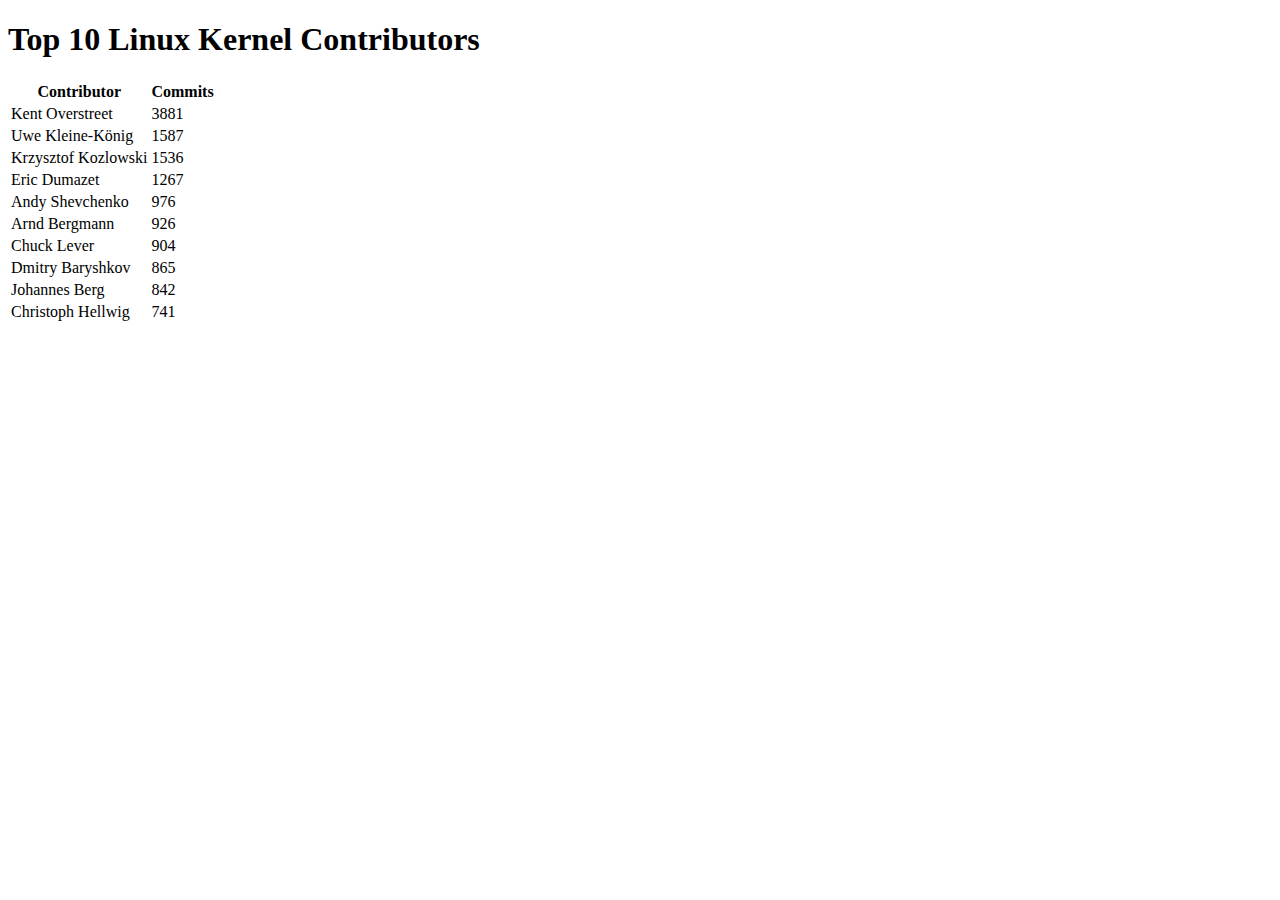
<file: index.html>
<!DOCTYPE html>
<html lang="en">
<head>
    <meta charset="UTF-8">
    <meta name="viewport" content="width=device-width, initial-scale=1.0">
    <title>Top 10 Linux Kernel Contributors</title>
</head>
<body>
    <h1>Top 10 Linux Kernel Contributors</h1>
    <table>
    <thead>
        <tr>
            <th>Contributor</th>
            <th>Commits</th>
        </tr>
    </thead>
    <tbody>
        <tr>
            <td>Kent Overstreet</td>
            <td>3881</td>
        </tr>
        <tr>
            <td>Uwe Kleine-König</td>
            <td>1587</td>
        </tr>
        <tr>
            <td>Krzysztof Kozlowski</td>
            <td>1536</td>
        </tr>
        <tr>
            <td>Eric Dumazet</td>
            <td>1267</td>
        </tr>
        <tr>
            <td>Andy Shevchenko</td>
            <td>976</td>
        </tr>
        <tr>
            <td>Arnd Bergmann</td>
            <td>926</td>
        </tr>
        <tr>
            <td>Chuck Lever</td>
            <td>904</td>
        </tr>
        <tr>
            <td>Dmitry Baryshkov</td>
            <td>865</td>
        </tr>
        <tr>
            <td>Johannes Berg</td>
            <td>842</td>
        </tr>
        <tr>
            <td>Christoph Hellwig</td>
            <td>741</td>
        </tr>
    </tbody>
    </table>
</body>
</html>
</file>
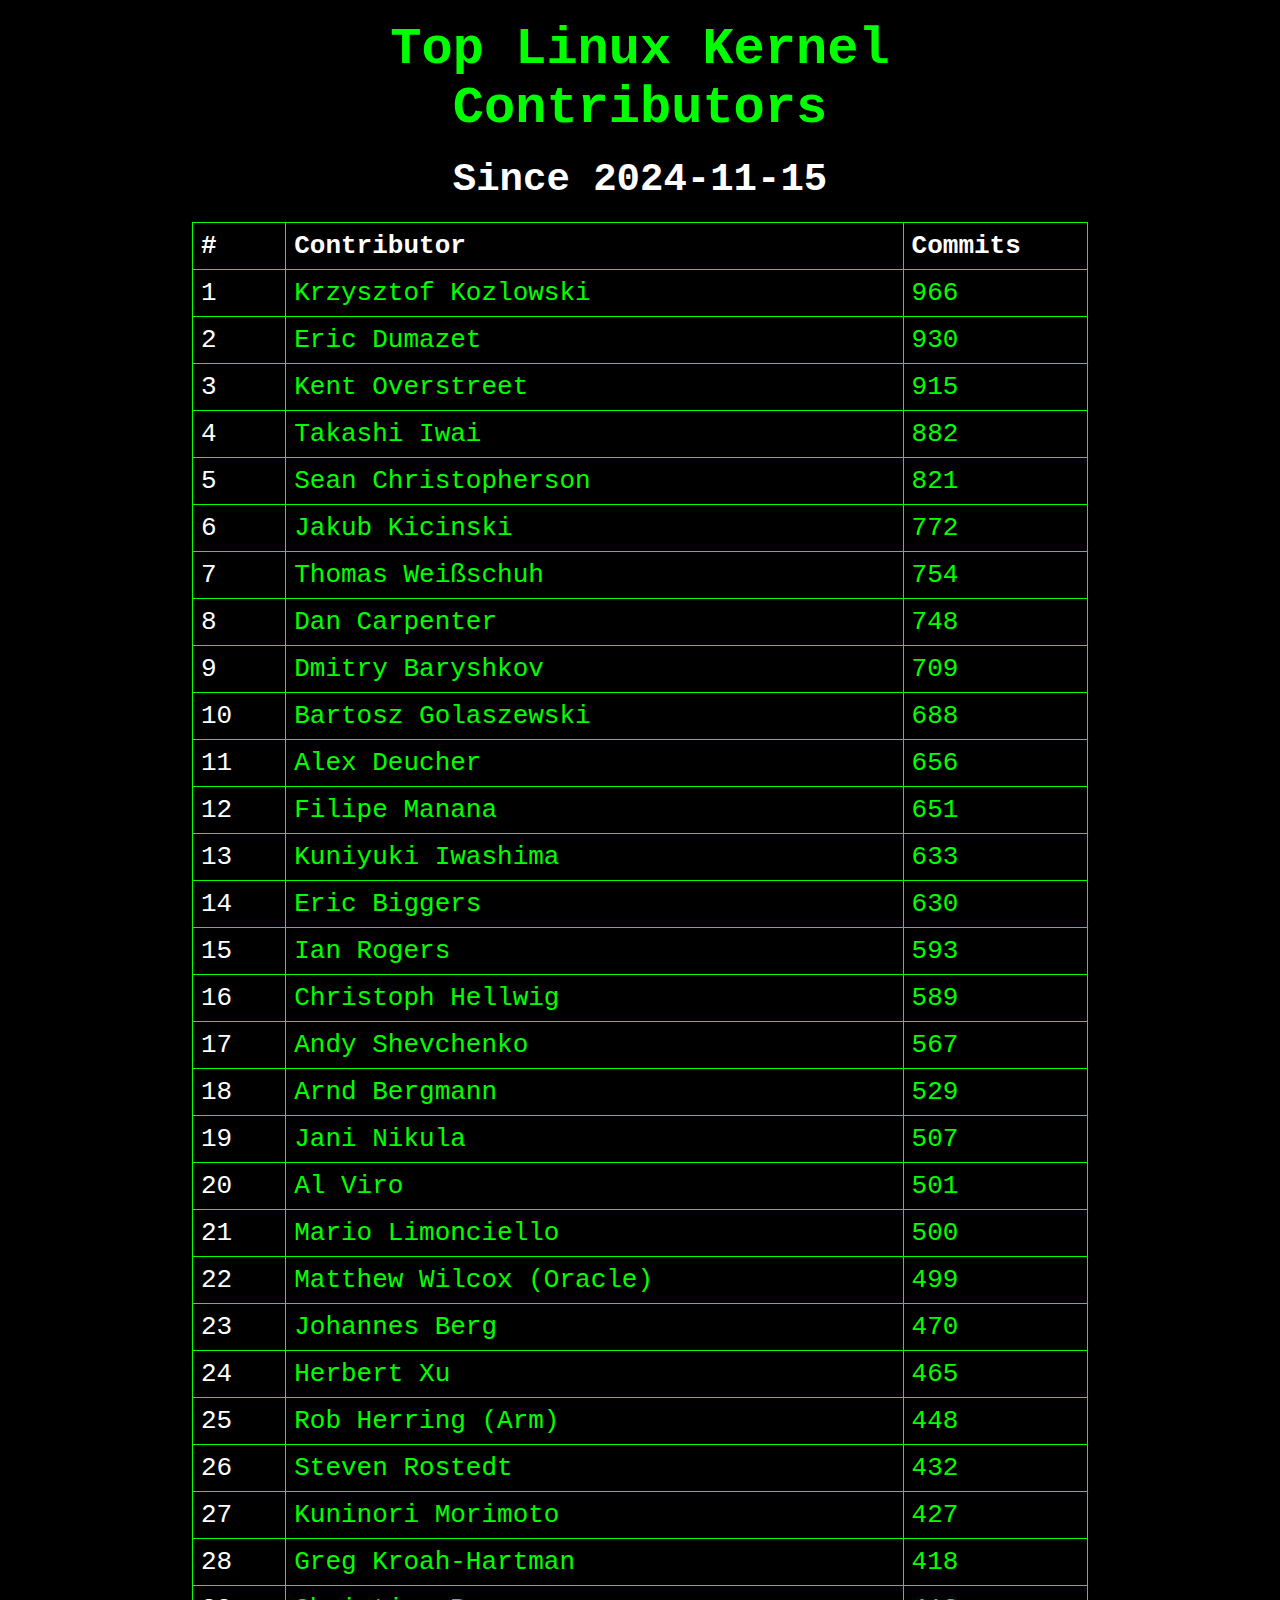
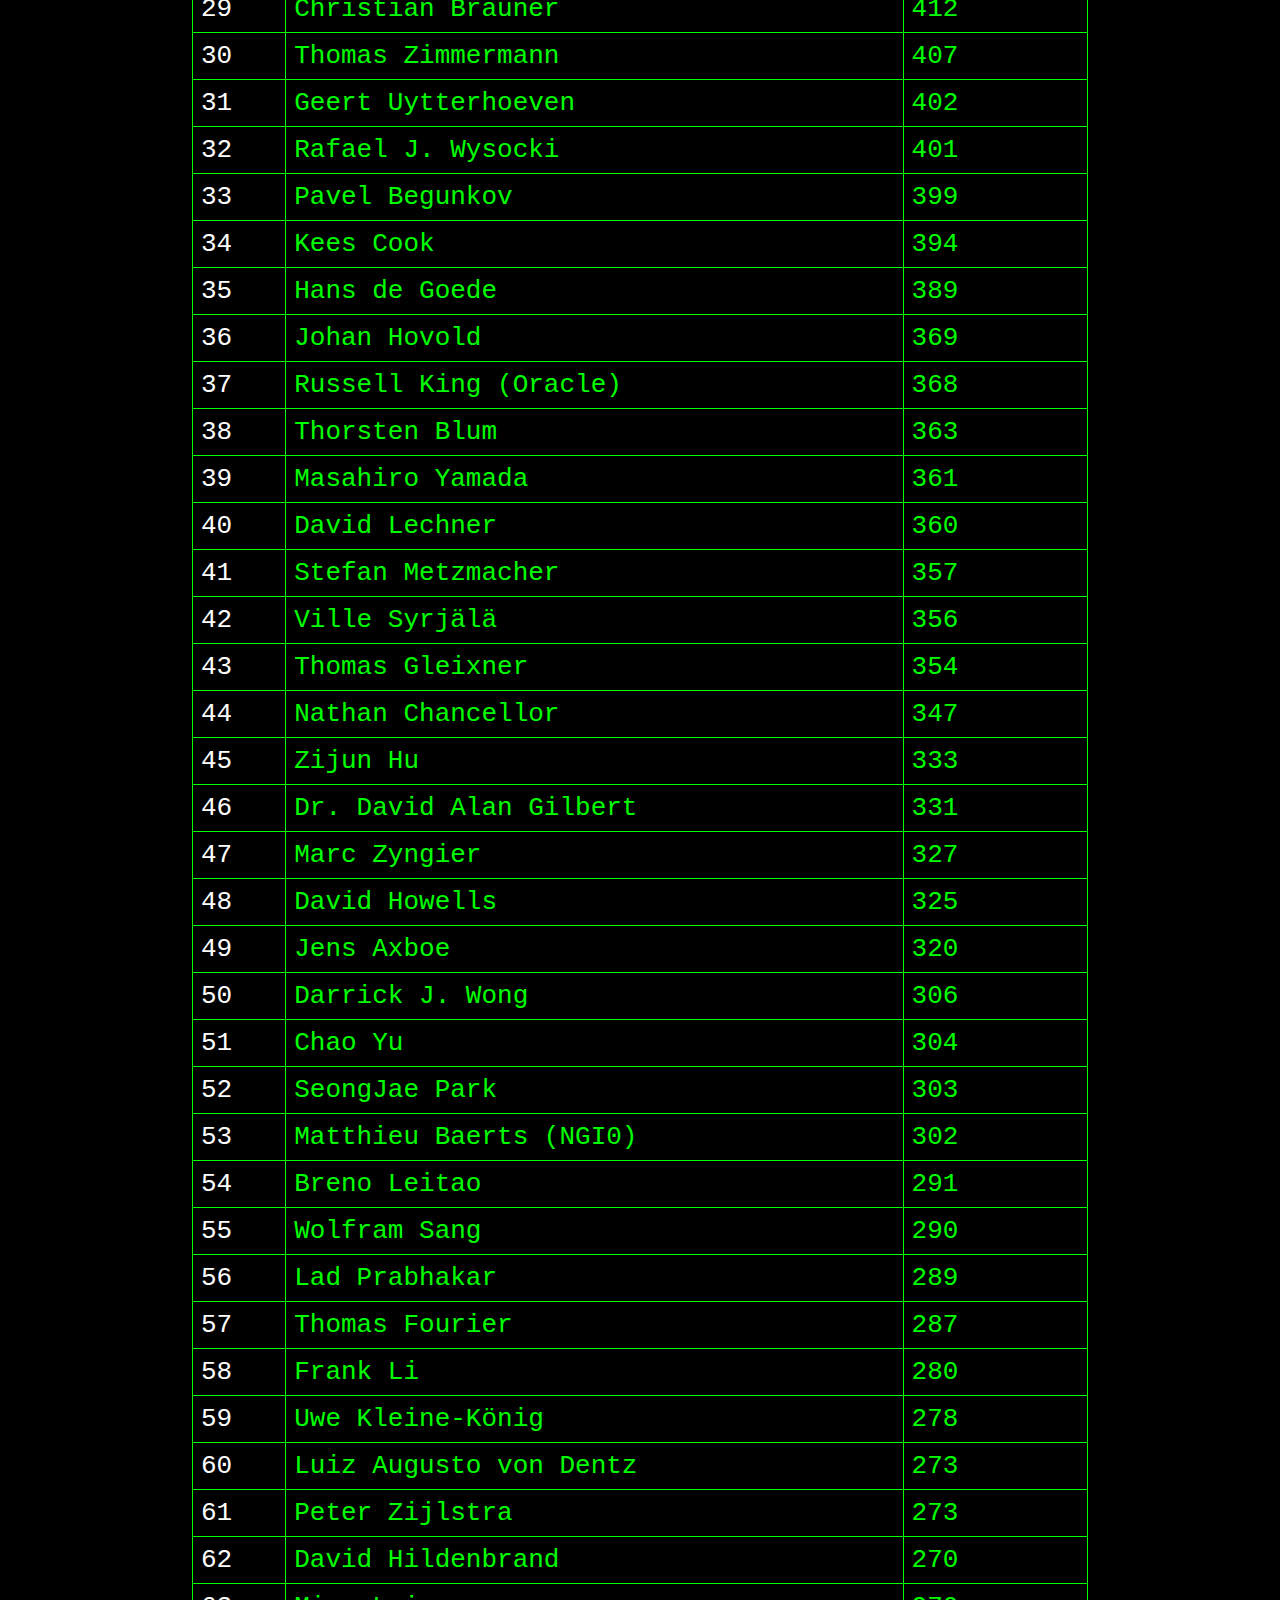
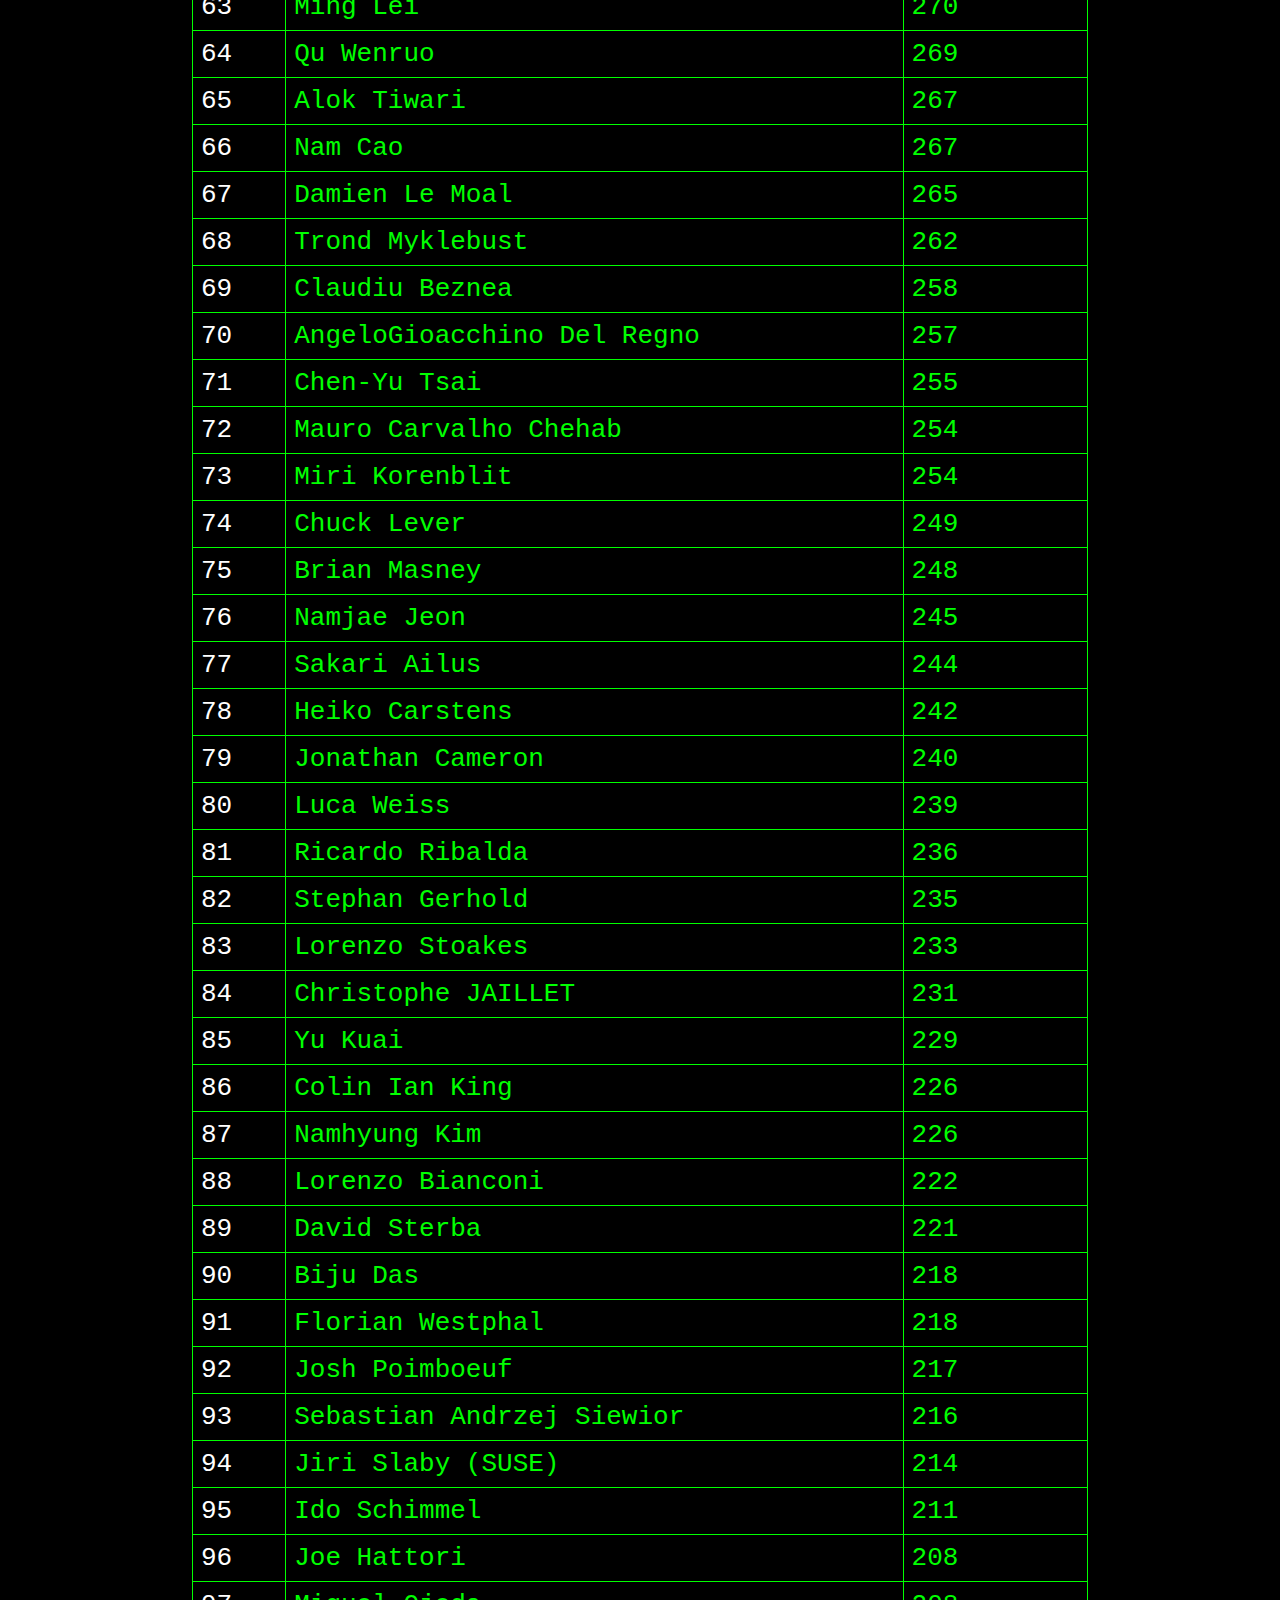
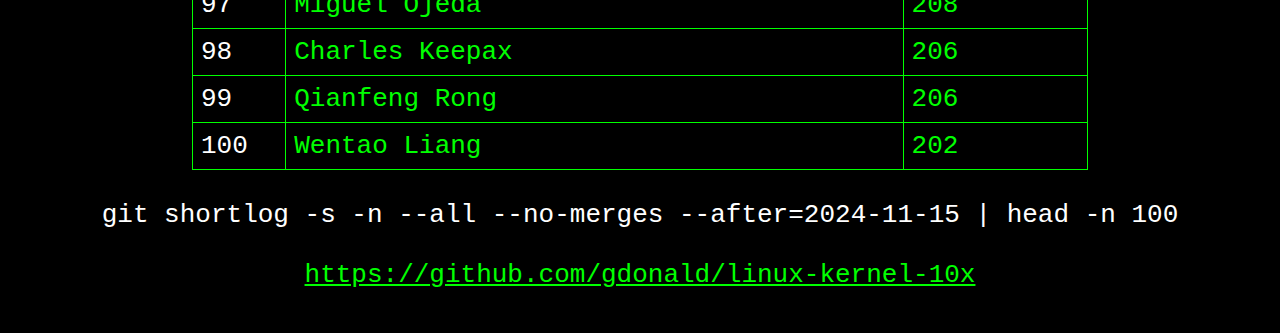
<file: output/index.html>
<!DOCTYPE html>
<html lang="en">
<head>
    <meta charset="UTF-8">
    <meta name="viewport" content="width=device-width, initial-scale=1.0">
    <title>Top Linux Kernel Contributors Since 2024-11-15</title>
    <link rel="stylesheet" href="10x.css" />
</head>
<body>
    <h1>Top Linux Kernel Contributors</h1>
    <h2>Since 2024-11-15</h2>
    <table>
    <thead>
        <tr>
            <th>&num;</th>
            <th>Contributor</th>
            <th>Commits</th>
        </tr>
    </thead>
    <tbody>
        <tr>
            <td>1</td>
            <td>Krzysztof Kozlowski</td>
            <td>966</td>
        </tr>
        <tr>
            <td>2</td>
            <td>Eric Dumazet</td>
            <td>930</td>
        </tr>
        <tr>
            <td>3</td>
            <td>Kent Overstreet</td>
            <td>915</td>
        </tr>
        <tr>
            <td>4</td>
            <td>Takashi Iwai</td>
            <td>882</td>
        </tr>
        <tr>
            <td>5</td>
            <td>Sean Christopherson</td>
            <td>821</td>
        </tr>
        <tr>
            <td>6</td>
            <td>Jakub Kicinski</td>
            <td>772</td>
        </tr>
        <tr>
            <td>7</td>
            <td>Thomas Weißschuh</td>
            <td>754</td>
        </tr>
        <tr>
            <td>8</td>
            <td>Dan Carpenter</td>
            <td>748</td>
        </tr>
        <tr>
            <td>9</td>
            <td>Dmitry Baryshkov</td>
            <td>709</td>
        </tr>
        <tr>
            <td>10</td>
            <td>Bartosz Golaszewski</td>
            <td>688</td>
        </tr>
        <tr>
            <td>11</td>
            <td>Alex Deucher</td>
            <td>656</td>
        </tr>
        <tr>
            <td>12</td>
            <td>Filipe Manana</td>
            <td>651</td>
        </tr>
        <tr>
            <td>13</td>
            <td>Kuniyuki Iwashima</td>
            <td>633</td>
        </tr>
        <tr>
            <td>14</td>
            <td>Eric Biggers</td>
            <td>630</td>
        </tr>
        <tr>
            <td>15</td>
            <td>Ian Rogers</td>
            <td>593</td>
        </tr>
        <tr>
            <td>16</td>
            <td>Christoph Hellwig</td>
            <td>589</td>
        </tr>
        <tr>
            <td>17</td>
            <td>Andy Shevchenko</td>
            <td>567</td>
        </tr>
        <tr>
            <td>18</td>
            <td>Arnd Bergmann</td>
            <td>529</td>
        </tr>
        <tr>
            <td>19</td>
            <td>Jani Nikula</td>
            <td>507</td>
        </tr>
        <tr>
            <td>20</td>
            <td>Al Viro</td>
            <td>501</td>
        </tr>
        <tr>
            <td>21</td>
            <td>Mario Limonciello</td>
            <td>500</td>
        </tr>
        <tr>
            <td>22</td>
            <td>Matthew Wilcox (Oracle)</td>
            <td>499</td>
        </tr>
        <tr>
            <td>23</td>
            <td>Johannes Berg</td>
            <td>470</td>
        </tr>
        <tr>
            <td>24</td>
            <td>Herbert Xu</td>
            <td>465</td>
        </tr>
        <tr>
            <td>25</td>
            <td>Rob Herring (Arm)</td>
            <td>448</td>
        </tr>
        <tr>
            <td>26</td>
            <td>Steven Rostedt</td>
            <td>432</td>
        </tr>
        <tr>
            <td>27</td>
            <td>Kuninori Morimoto</td>
            <td>427</td>
        </tr>
        <tr>
            <td>28</td>
            <td>Greg Kroah-Hartman</td>
            <td>418</td>
        </tr>
        <tr>
            <td>29</td>
            <td>Christian Brauner</td>
            <td>412</td>
        </tr>
        <tr>
            <td>30</td>
            <td>Thomas Zimmermann</td>
            <td>407</td>
        </tr>
        <tr>
            <td>31</td>
            <td>Geert Uytterhoeven</td>
            <td>402</td>
        </tr>
        <tr>
            <td>32</td>
            <td>Rafael J. Wysocki</td>
            <td>401</td>
        </tr>
        <tr>
            <td>33</td>
            <td>Pavel Begunkov</td>
            <td>399</td>
        </tr>
        <tr>
            <td>34</td>
            <td>Kees Cook</td>
            <td>394</td>
        </tr>
        <tr>
            <td>35</td>
            <td>Hans de Goede</td>
            <td>389</td>
        </tr>
        <tr>
            <td>36</td>
            <td>Johan Hovold</td>
            <td>369</td>
        </tr>
        <tr>
            <td>37</td>
            <td>Russell King (Oracle)</td>
            <td>368</td>
        </tr>
        <tr>
            <td>38</td>
            <td>Thorsten Blum</td>
            <td>363</td>
        </tr>
        <tr>
            <td>39</td>
            <td>Masahiro Yamada</td>
            <td>361</td>
        </tr>
        <tr>
            <td>40</td>
            <td>David Lechner</td>
            <td>360</td>
        </tr>
        <tr>
            <td>41</td>
            <td>Stefan Metzmacher</td>
            <td>357</td>
        </tr>
        <tr>
            <td>42</td>
            <td>Ville Syrjälä</td>
            <td>356</td>
        </tr>
        <tr>
            <td>43</td>
            <td>Thomas Gleixner</td>
            <td>354</td>
        </tr>
        <tr>
            <td>44</td>
            <td>Nathan Chancellor</td>
            <td>347</td>
        </tr>
        <tr>
            <td>45</td>
            <td>Zijun Hu</td>
            <td>333</td>
        </tr>
        <tr>
            <td>46</td>
            <td>Dr. David Alan Gilbert</td>
            <td>331</td>
        </tr>
        <tr>
            <td>47</td>
            <td>Marc Zyngier</td>
            <td>327</td>
        </tr>
        <tr>
            <td>48</td>
            <td>David Howells</td>
            <td>325</td>
        </tr>
        <tr>
            <td>49</td>
            <td>Jens Axboe</td>
            <td>320</td>
        </tr>
        <tr>
            <td>50</td>
            <td>Darrick J. Wong</td>
            <td>306</td>
        </tr>
        <tr>
            <td>51</td>
            <td>Chao Yu</td>
            <td>304</td>
        </tr>
        <tr>
            <td>52</td>
            <td>SeongJae Park</td>
            <td>303</td>
        </tr>
        <tr>
            <td>53</td>
            <td>Matthieu Baerts (NGI0)</td>
            <td>302</td>
        </tr>
        <tr>
            <td>54</td>
            <td>Breno Leitao</td>
            <td>291</td>
        </tr>
        <tr>
            <td>55</td>
            <td>Wolfram Sang</td>
            <td>290</td>
        </tr>
        <tr>
            <td>56</td>
            <td>Lad Prabhakar</td>
            <td>289</td>
        </tr>
        <tr>
            <td>57</td>
            <td>Thomas Fourier</td>
            <td>287</td>
        </tr>
        <tr>
            <td>58</td>
            <td>Frank Li</td>
            <td>280</td>
        </tr>
        <tr>
            <td>59</td>
            <td>Uwe Kleine-König</td>
            <td>278</td>
        </tr>
        <tr>
            <td>60</td>
            <td>Luiz Augusto von Dentz</td>
            <td>273</td>
        </tr>
        <tr>
            <td>61</td>
            <td>Peter Zijlstra</td>
            <td>273</td>
        </tr>
        <tr>
            <td>62</td>
            <td>David Hildenbrand</td>
            <td>270</td>
        </tr>
        <tr>
            <td>63</td>
            <td>Ming Lei</td>
            <td>270</td>
        </tr>
        <tr>
            <td>64</td>
            <td>Qu Wenruo</td>
            <td>269</td>
        </tr>
        <tr>
            <td>65</td>
            <td>Alok Tiwari</td>
            <td>267</td>
        </tr>
        <tr>
            <td>66</td>
            <td>Nam Cao</td>
            <td>267</td>
        </tr>
        <tr>
            <td>67</td>
            <td>Damien Le Moal</td>
            <td>265</td>
        </tr>
        <tr>
            <td>68</td>
            <td>Trond Myklebust</td>
            <td>262</td>
        </tr>
        <tr>
            <td>69</td>
            <td>Claudiu Beznea</td>
            <td>258</td>
        </tr>
        <tr>
            <td>70</td>
            <td>AngeloGioacchino Del Regno</td>
            <td>257</td>
        </tr>
        <tr>
            <td>71</td>
            <td>Chen-Yu Tsai</td>
            <td>255</td>
        </tr>
        <tr>
            <td>72</td>
            <td>Mauro Carvalho Chehab</td>
            <td>254</td>
        </tr>
        <tr>
            <td>73</td>
            <td>Miri Korenblit</td>
            <td>254</td>
        </tr>
        <tr>
            <td>74</td>
            <td>Chuck Lever</td>
            <td>249</td>
        </tr>
        <tr>
            <td>75</td>
            <td>Brian Masney</td>
            <td>248</td>
        </tr>
        <tr>
            <td>76</td>
            <td>Namjae Jeon</td>
            <td>245</td>
        </tr>
        <tr>
            <td>77</td>
            <td>Sakari Ailus</td>
            <td>244</td>
        </tr>
        <tr>
            <td>78</td>
            <td>Heiko Carstens</td>
            <td>242</td>
        </tr>
        <tr>
            <td>79</td>
            <td>Jonathan Cameron</td>
            <td>240</td>
        </tr>
        <tr>
            <td>80</td>
            <td>Luca Weiss</td>
            <td>239</td>
        </tr>
        <tr>
            <td>81</td>
            <td>Ricardo Ribalda</td>
            <td>236</td>
        </tr>
        <tr>
            <td>82</td>
            <td>Stephan Gerhold</td>
            <td>235</td>
        </tr>
        <tr>
            <td>83</td>
            <td>Lorenzo Stoakes</td>
            <td>233</td>
        </tr>
        <tr>
            <td>84</td>
            <td>Christophe JAILLET</td>
            <td>231</td>
        </tr>
        <tr>
            <td>85</td>
            <td>Yu Kuai</td>
            <td>229</td>
        </tr>
        <tr>
            <td>86</td>
            <td>Colin Ian King</td>
            <td>226</td>
        </tr>
        <tr>
            <td>87</td>
            <td>Namhyung Kim</td>
            <td>226</td>
        </tr>
        <tr>
            <td>88</td>
            <td>Lorenzo Bianconi</td>
            <td>222</td>
        </tr>
        <tr>
            <td>89</td>
            <td>David Sterba</td>
            <td>221</td>
        </tr>
        <tr>
            <td>90</td>
            <td>Biju Das</td>
            <td>218</td>
        </tr>
        <tr>
            <td>91</td>
            <td>Florian Westphal</td>
            <td>218</td>
        </tr>
        <tr>
            <td>92</td>
            <td>Josh Poimboeuf</td>
            <td>217</td>
        </tr>
        <tr>
            <td>93</td>
            <td>Sebastian Andrzej Siewior</td>
            <td>216</td>
        </tr>
        <tr>
            <td>94</td>
            <td>Jiri Slaby (SUSE)</td>
            <td>214</td>
        </tr>
        <tr>
            <td>95</td>
            <td>Ido Schimmel</td>
            <td>211</td>
        </tr>
        <tr>
            <td>96</td>
            <td>Joe Hattori</td>
            <td>208</td>
        </tr>
        <tr>
            <td>97</td>
            <td>Miguel Ojeda</td>
            <td>208</td>
        </tr>
        <tr>
            <td>98</td>
            <td>Charles Keepax</td>
            <td>206</td>
        </tr>
        <tr>
            <td>99</td>
            <td>Qianfeng Rong</td>
            <td>206</td>
        </tr>
        <tr>
            <td>100</td>
            <td>Wentao Liang</td>
            <td>202</td>
        </tr>
    </tbody>
    </table>
    <p>git shortlog -s -n --all --no-merges --after=2024-11-15 | head -n 100</p>
    <p><a href="https://github.com/gdonald/linux-kernel-10x">https://github.com/gdonald/linux-kernel-10x</a></p>
</body>
</html>
</file>
<file: output/10x.css>
body {
  background-color: #000;
  color: #0f0;
  font-family: monospace;
  margin: 0 0 40px 0;
  font-size: 2em;
}

h1, h2 {
  margin: 20px auto;
  width: 70%;
  text-align: center;
}

h2 {
  color: #fff;
}

table {
  margin: 0px auto 20px auto;
  width: 70%;
  border: 1px solid #0f0;
  border-collapse: collapse;
}

table thead tr th,
table tbody tr td {
  border: 1px solid #0f0;
  text-align: left;
  padding: 8px;
}

table thead tr th,
table td:first-child {
  color: #fff;
}

p {
  color: #fff;
  margin: 30px auto;
  text-align: center;
}

a {
  color: #0f0;
}

a:hover {
  color: #fff;
}
</file>
